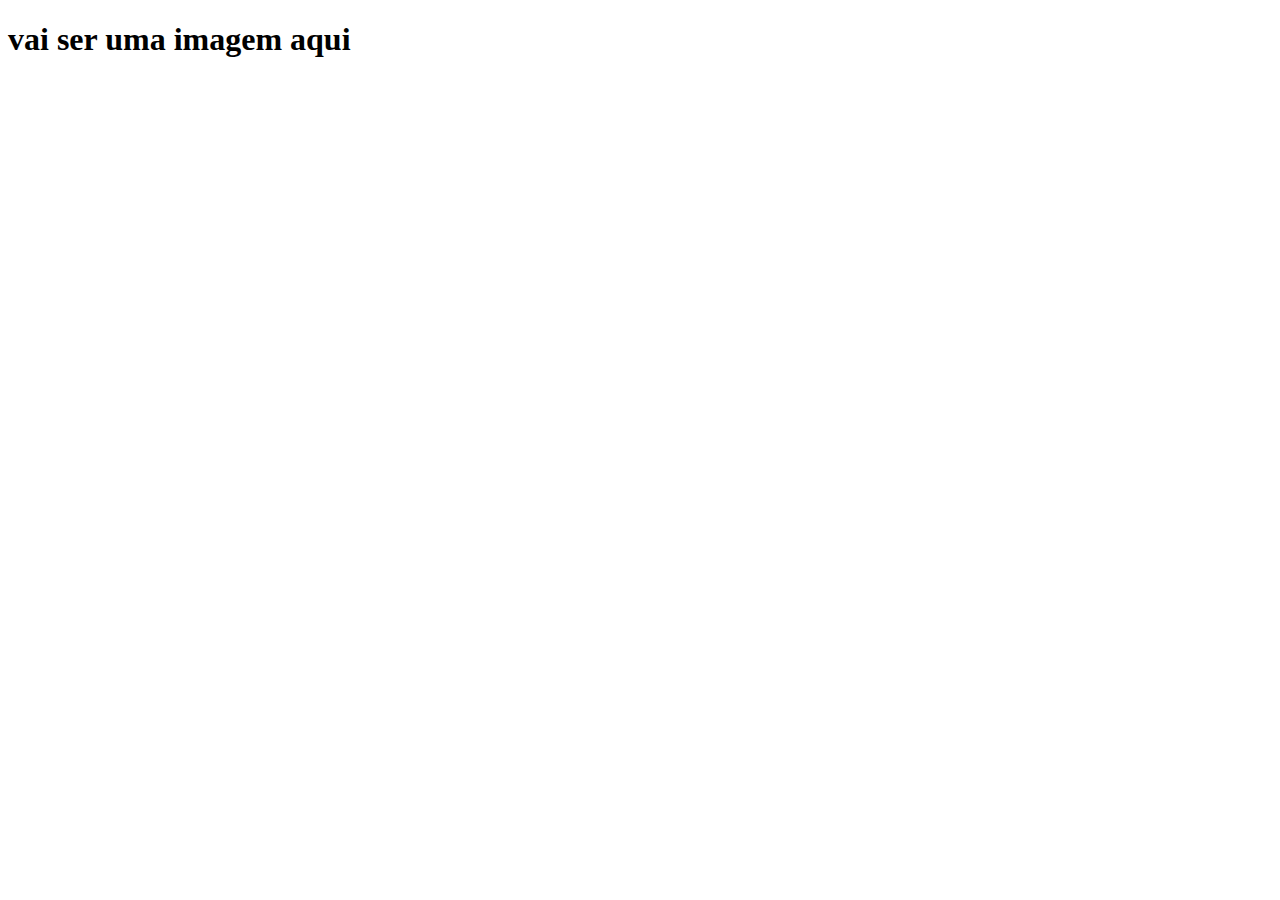
<file: index.html>
<!DOCTYPE html>
<html lang="en">
<head>
    <meta charset="UTF-8">
    <meta name="viewport" content="width=device-width, initial-scale=1.0">
    <title>Document</title>
</head>
<body>
    <h1>vai ser uma imagem aqui</h1>
</body>
</html>
<title>Document</title>
<link rel=”stylesheet” href=”style.css”>
</file>
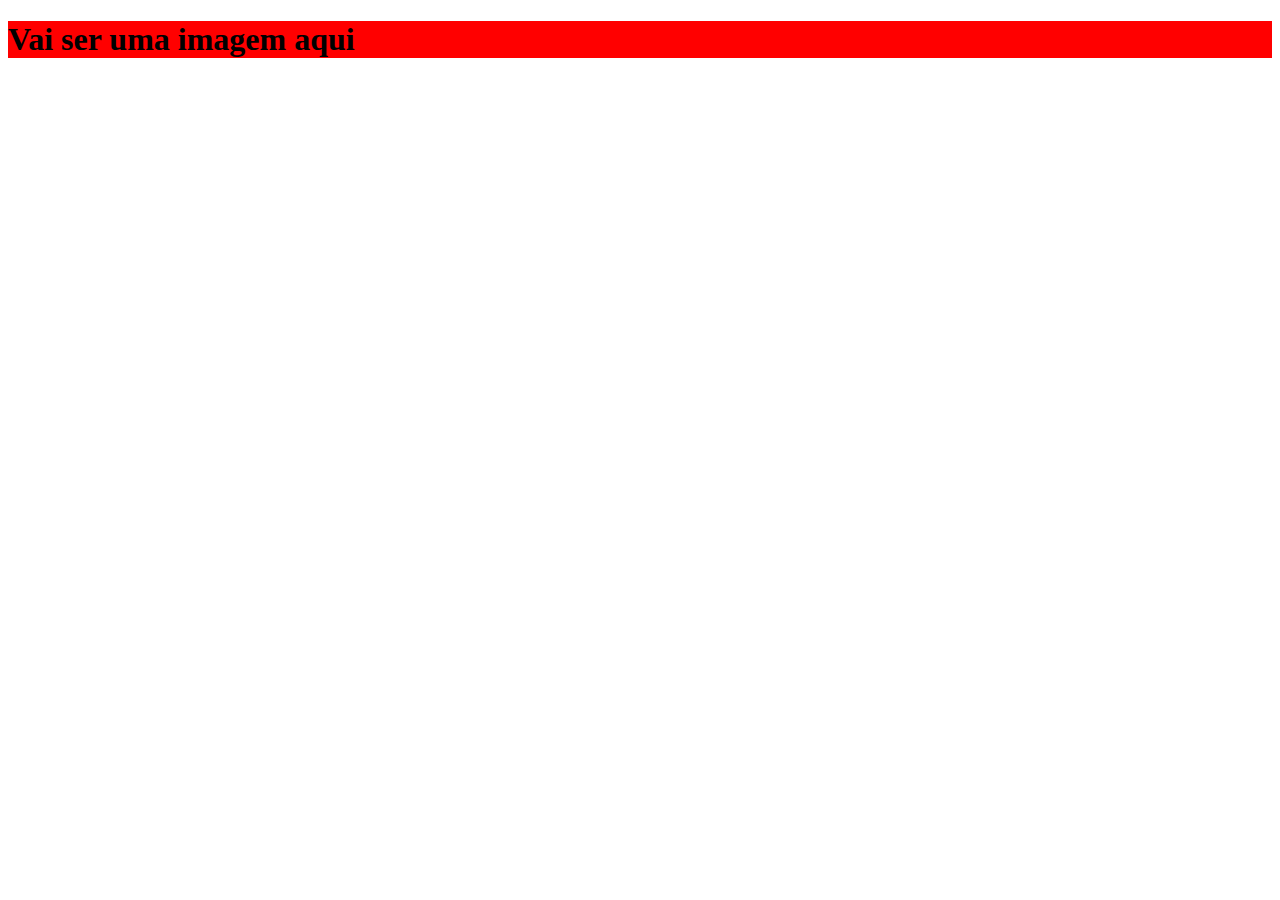
<file: indedx.html>
<!DOCTYPE html>
<html lang="en">
<head>
    <meta charset="UTF-8">
    <meta name="viewport" content="width=device-width, initial-scale=1.0">
    <title>Document</title>
<link rel="stylesheet" href="style.css">
</head>
<header>
    <h1>Vai ser uma imagem aqui</h1>
    </body>
</header>
<html></html>
</file>
<file: style.css>
header {
    background-color: #ff0000;
    }
</file>
